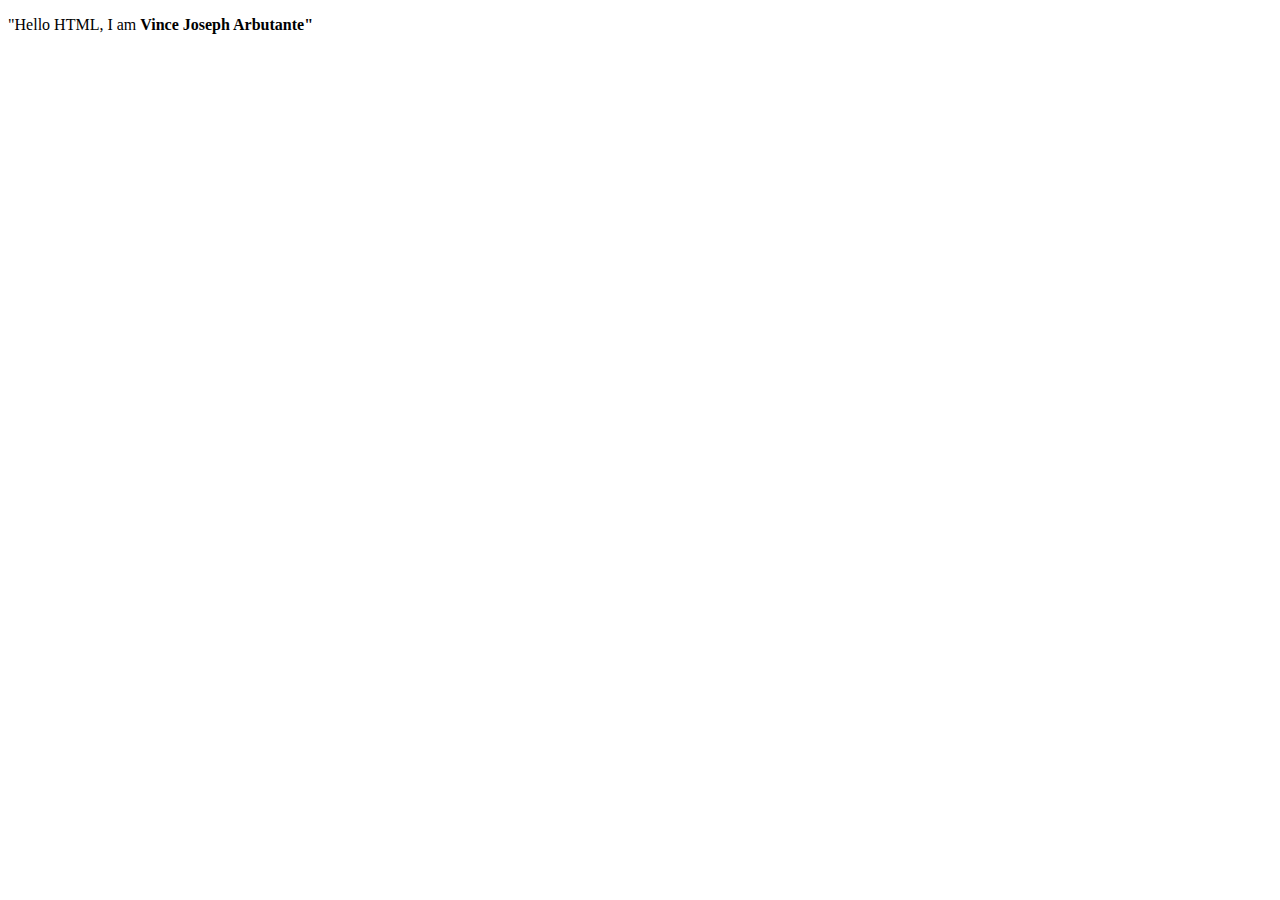
<file: 0. Hello HTML/index.html>
<!-- TODO 0.1: Set the doctype and create the html tag -->

<!-- TODO 0.2: Add a head with a title. Set the title to your name -->

<!-- TODO 0.3: Add the body with the text "Hello HTML, I am <name>" -->

<!doctype html>
<html>
    <head lang="en">
    <title>Vince Joseph Arbutante</title>
    </head>
    <body>
        <p>"Hello HTML, I am <b>Vince Joseph Arbutante"</b></p>
    </body>
</html>
</file>
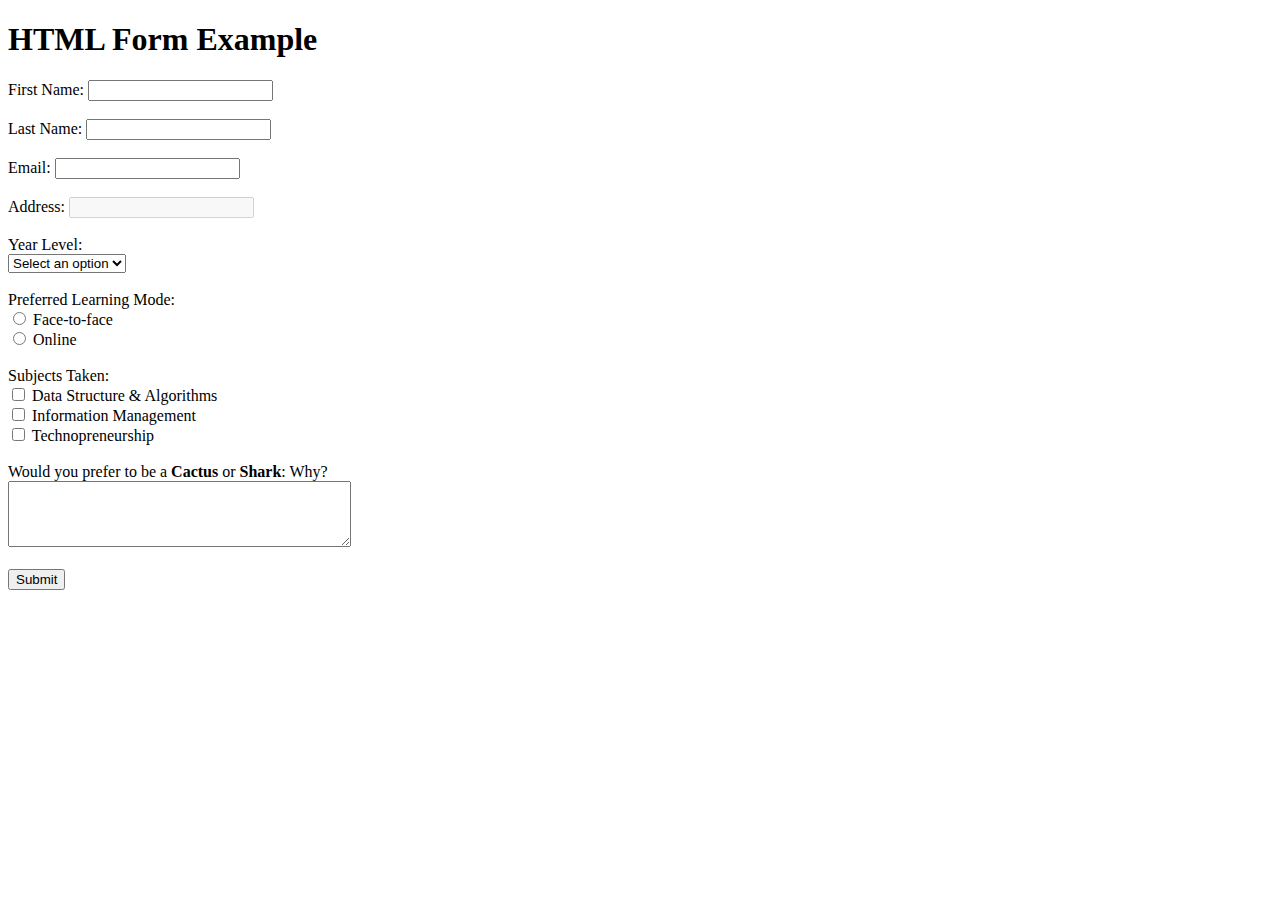
<file: 2. Exploring HTML Form Elements/index.html>
<!DOCTYPE html>
<html>

<head>
    <title>HTML Form Tags</title>
</head>

<body>
    <h1>HTML Form Example</h1>
        <!-- TODO 2.1: Add the container for the form. It should POST to "/submit_form"  -->
        <form action="\submit_form" method="POST">
        <!-- TODO 2.2: Add a first name text field -->
            <div>
            <label for="firstname">First Name:</label>
            <input type="text" id="firstname" name="firstname">
            </div>
        <!-- TODO 2.3: Add a last name text field. The field must be required. -->
            <br>
            <div>
            <label for="lastname">Last Name:</label>
            <input type="text" id="lastname" name="lastname" required>
            </div>
        <!-- TODO 2.4: Add an email text field. The field must be read only. -->
            <br>
            <div>
            <label for="email">Email:</label>
            <input type="email" id="email" name="email" readonly>
            </div>
         <!-- TODO 2.5: Add an address text field. The field must be disabled. -->
            <div>
            <br>
            <label for="address">Address:</label>
            <input type="text" id="address" name="address" disabled>
            </div>
        <!-- TODO 2.6: Add a year level dropdown. The inital selected value must be "Select an option", but it must not be a valid selection. -->
            <br>
            <label for="yearlevel">Year Level:</label>
            <div>
            <select id="yearlevel" name="yearlevel">
                <option value="" selected disabled>Select an option</option>
                <option value="first">First Year</option>
                <option value="second">Second Year</option>
                <option value="third">Third Year</option>
                <option value="fourth">Fourth Year</option>
            </select>
            </div>
        <!-- TODO 2.7: Add radio buttons that ask which learning mode the user prefers -->
            <br>
            <label>Preferred Learning Mode:</label>
            <div>  
            <input type="radio" id="f2f" name="learningmode" value="f2f">
            <label for="inperson">Face-to-face</label>
            </div>

            <div>
            <input type="radio" id="online" name="learningmode" value="online">
            <label for="online">Online</label>
            </div>
        <!-- TODO 2.8: Add check boxes that ask which subjects the user has taken -->
            <br>
            <label>Subjects Taken:</label>
            <div>
            <input type="checkbox" id="dsa" name="subject" value="dsa">
            <label for="dsa">Data Structure & Algorithms</label>
            </div><div>
            <input type="checkbox" id="infoM" name="subject" value="infoM">
            <label for="infoM">Information Management</label>
            </div><div>
            <input type="checkbox" id="techno" name="subject" value="techno">
            <label for="techno">Technopreneurship</label>
            </div>
        <!-- TODO 2.9: Add a text area that asks the user if they would prefer to be a cactus or a shark -->
            <br>
            <label for="choice">Would you prefer to be a <b>Cactus</b> or <b>Shark</b>: Why?</label>
            <br>
            <textarea id="choice" name="choice" rows="4" cols="40"></textarea>
            </br>
        <!-- TODO 2.10: Add a submit button -->
            <br>
            <input type="submit" value="Submit">
        </form>
</body>
</html>
</file>
